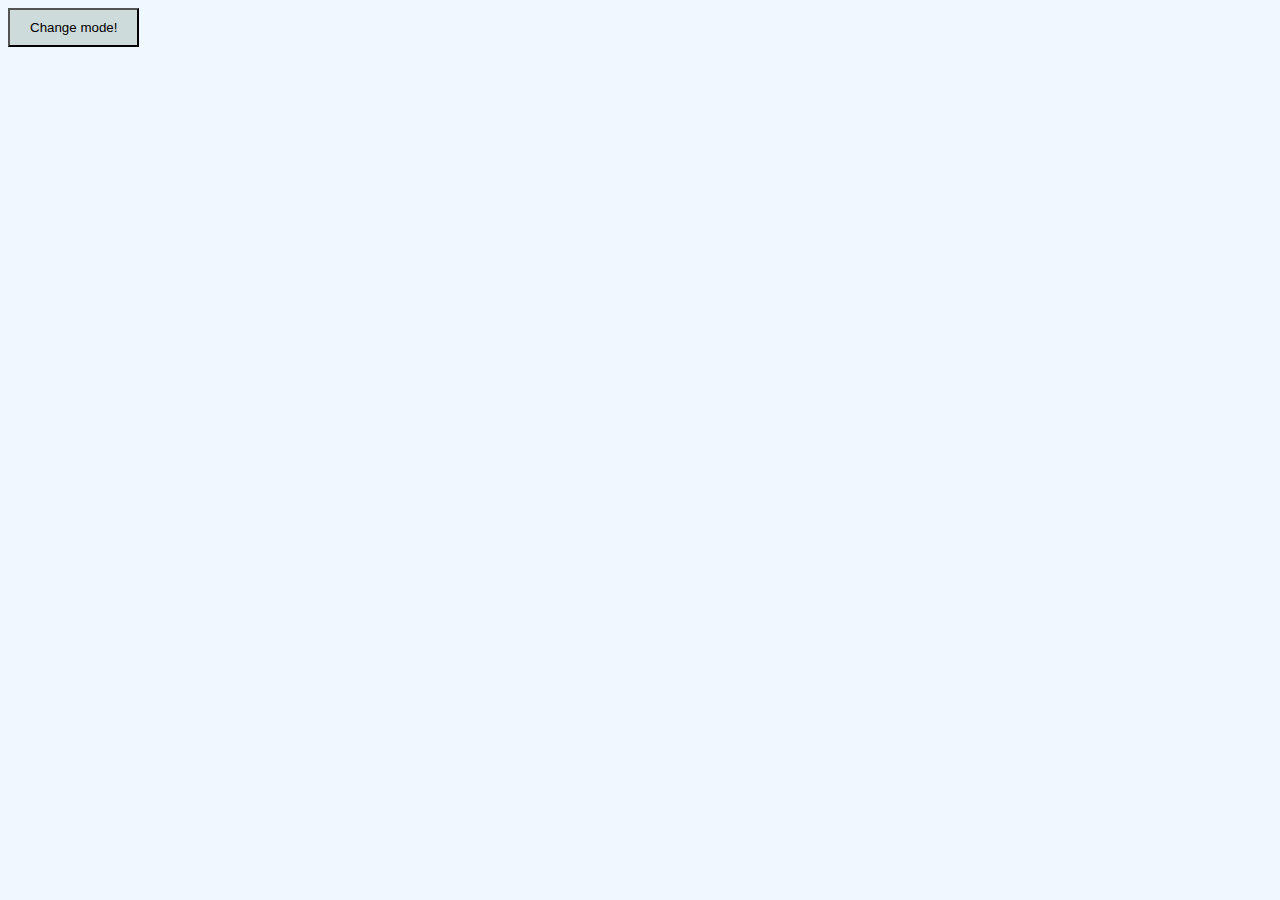
<file: Practice_02/index.html>
<!DOCTYPE html>
<html lang="en">
<head>
    <meta charset="UTF-8">
    <meta name="viewport" content="width=device-width, initial-scale=1.0">
    <title>Document</title>
    <link rel="stylesheet" href="style.css">
</head>
<body>
    <!-- <h1 id = "heading">DOM demo by apna college</h1>
    <h4 class = "secheading">Topic-1 : Starter code</h4>
    <h4 class = "secheading">Topic-2 : Starter code</h4>
    <p>Let's learn about DOM concept in details.</p>
    <p>Let's learn about DOM concept in details.</p>
    <button>click me!</button> -->

    <button id ="mode">Change mode!</button>
    <script src="script.js"></script>
</body>
</html>
</file>
<file: Practice_02/style.css>
body{
    background-color: aliceblue;
}
button{
    padding: 10px 20px;
    background-color: rgb(206, 219, 219);
    color: #000;
}
</file>
